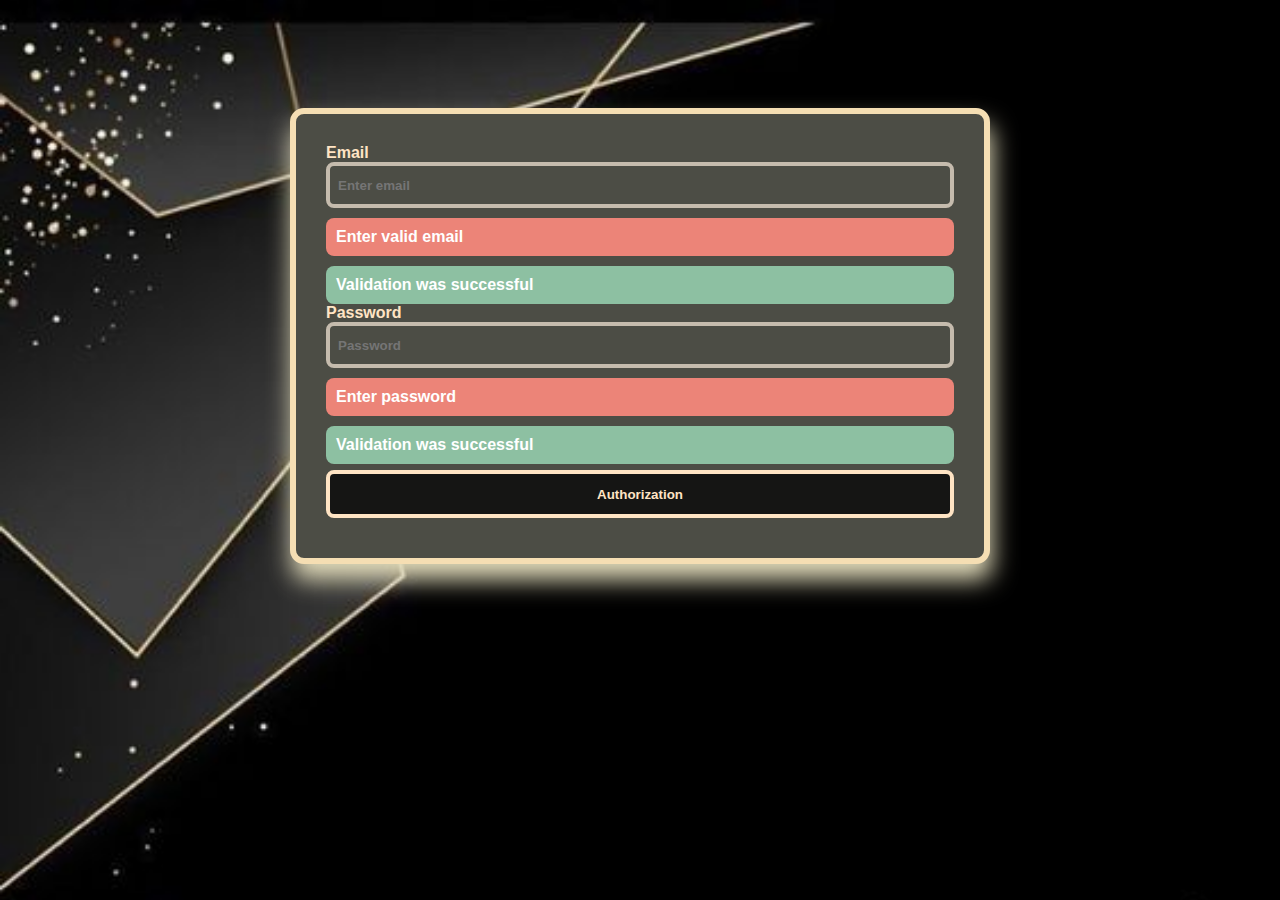
<file: index.html>
<!DOCTYPE html>
<html Lang="en">

<head>
    <meta charset="UTF-8">
    <meta http-equiv="X-UA-Compatible" content="IE=edge">
    <meta name="viewport" content="width=device-width, initial-scale=1.0">
    <title>NinoTkemaladze</title>
    <link rel="stylesheet" href="./assets/css/style.css">
    <link href="https://cdn.jsdelivr.net/npm/bootstrap@5.3.0-alpha1/dist/css/bootstrap.min.css" rel="stylesheet"
        integrity="sha384-GLhlTQ8iRABdZLl6O3oVMWSktQOp6b7In1Zl3/Jr59b6EGGoI1aFkw7cmDA6j6gD" crossorigin="anonymous">
    <script src="https://cdn.jsdelivr.net/npm/bootstrap@5.3.0-alpha1/dist/js/bootstrap.bundle.min.js"
        integrity="sha384-w76AqPfDkMBDXo30jS1Sgez6pr3x5MlQ1ZAGC+nuZB+EYdgRZgiwxhTBTkF7CXvN"
        crossorigin="anonymous"></script>


    <style>
        body {
            font-family: Arial, sans-serif;
            background-image: url(./images/backgr-2.png);

            background-size: cover;
            padding-top: 100px;

        }

        .container {
            max-width: 700px;
            margin: 0 auto;
            padding: 30px;
            padding-bottom: 40px;
            background-color: #4c4d45;
            border: 6px solid wheat;
            border-radius: 14px;
            box-shadow: 2px 16px 24px rgb(225, 219, 186);

        }

        .form-group label {
            font-weight: bold;
            color: bisque;
        }

        .form-control {
            width: 100%;
            font-weight: bold;
            height: 46px;
            padding: 8px;
            border: 2px solid #ccc;
            border-radius: 8px;
            transition: border-color 0.3s;
            border: 4px solid rgb(197, 187, 173);
        }

        .form-control:focus {

            background-color: rgb(212, 206, 191);
        }

        .btn-primary {

            height: 48px;
            width: 100%;
            margin-top: 6px;
            padding: 10px;
            border: 4px solid bisque;
            background-color: rgb(21, 21, 20);
            color: bisque;
            font-weight: bold;
            border-radius: 8px;
            cursor: pointer;
            transition: background-color 0.3s;
            outline: none;
        }

        .btn-primary:hover {
            background-color: rgb(171, 165, 153);
            color: black;
            font-weight: bold;
            border: 4px solid black;
            outline: none;
        }

        .alert {

            margin-top: 10px;
            padding: 10px;
            border-radius: 8px;

        }

        .alert-danger {
            background-color: #ec8478;
            color: #ffffff;
        }

        .alert-success {
            background-color: #8dc0a2;
            color: #fff;
        }
    </style>

</head>

<body>
    <div class="container mt-5">
        <div class="row justify-content-center">
            <div class="col-md-6 col-12">
                <form>
                    <div class=" form-group mb-3">
                        <label for="email" class="mb-2">Email</label>
                        <input type="text" placeholder="Enter email" class="form-control mb-1" id="email">
                    </div>

                    <div class="alert alert-danger d-none" id="danger">
                        <strong>Enter valid email</strong>
                    </div>

                    <div class="alert alert-success d-none" id="success">
                        <strong>Validation was successful</strong>
                    </div>
                    <div class="form-group mb-3">
                        <label for="password" class="mb-2">Password</label>
                        <input type="password" placeholder="Password" class="form-control" id="password">

                        <div class="alert alert-danger d-none" id="passwordDanger">
                            <strong>Enter password</strong>
                        </div>

                        <div class="alert alert-success d-none" id="passwordSuccess">
                            <strong>Validation was successful</strong>
                        </div>
                    </div>
                    <div class="d-grid ">
                        <input type="button" value="Authorization" class="btn btn-primary" onclick="validate()">
                    </div>
                </form>
            </div>
        </div>
    </div>
</body>

<script>

    function validate() {
        var email = document.getElementById("email").value;
        var password = document.getElementById("password").value;

        var regexp = new RegExp("^[a-zA-Z]+@[a-z]{2,5}\\.[a-z]{2,3}$", "gim");

        if (!regexp.test(email)) {
            document.getElementById('danger').classList.remove("d-none");
            document.getElementById("success").classList.add("d-none");
        } else {
            document.getElementById('danger').classList.add("d-none");
            document.getElementById("success").classList.remove("d-none");

            if (password.length === 0) {
                document.getElementById("passwordDanger").classList.remove("d-none");
                document.getElementById("passwordSuccess").classList.add("d-none");
            } else {
                document.getElementById("passwordDanger").classList.add("d-none");
                document.getElementById("passwordSuccess").classList.remove("d-none");

                var delayTime = 1000; // 1 seconds
                setTimeout(function () {
                    window.location.href = "index1.html";
                }, delayTime);


            }
        }
    }


</script>

</html>
</file>
<file: assets/css/style.css>
@font-face {
      font-family: Manrope;
      src: url(../../fonts/Roboto-Regular.ttf)
  }

  @font-face {
      font-family: Open Sans;
      src: url(../../fonts/Roboto-Regular.ttf)
  }


  * {
      box-sizing: border-box;
  }


  /*   ---------authorization ---------*/


  .custom-navbar-toggler span {
      display: block;
      width: 10px;
      height: 2px;
      background-color: #333;
      margin-bottom: 2q;
      transition: background-color 0.3s;

  }

  .btn1,
  .btn2 {
      width: 100px;
      height: 25px;
      gap: 8p;

      font-family: Roboto;
      font-size: 18px;
      font-weight: 400;
      line-height: 21px;
      letter-spacing: 0px;
      text-align: left;
      border: none;
      background-color: transparent;
  }

  @media (max-width: 767px) {
      .hide-on-small {
          display: none;
      }
  }



  .hr1 {
      border: 1px solid #E3E3E3;
  }

  .ul-1 {
      display: flex;
      justify-content: space-between;
  }

  .ul-1 li {
      display: inline-block;

      font-family: Open Sans;
      font-size: 16px;
      font-weight: 400;
      line-height: 24px;
      letter-spacing: 0px;
      text-align: left;
      color: #000000;
  }


  .collection {
      font-family: Roboto;
      font-size: 74px;
      font-weight: 300;
      line-height: 55px;
      letter-spacing: 0px;
      text-align: left;
      color: #000000;
      margin-top: 34px;
  }


  .you {
      font-family: Roboto;
      font-size: 30px;
      font-weight: 400;
      line-height: 55px;
      letter-spacing: 0em;
      text-align: left;
      margin-top: 36px;
  }


  .btn-black {
      width: 223px;
      height: 72px;
      top: 591px;
      left: 304px;
      padding: 19px 26px 19px 26px;
      gap: 8px;
      background-color: #1E2832;
      margin-top: 30px;

      font-family: Roboto;
      font-size: 29px;
      font-weight: 400;
      line-height: 34px;
      letter-spacing: 0px;
      text-align: left;
      color: #FFFFFF;
  }

  @media (max-width: 767px) {
      .collection {
          font-size: 54px;
      }

      .you {
          font-size: 22px;
      }

      .btn-black {
          height: 66px;
          font-size: 24px;
          padding-bottom: 12px;
      }
  }

  .text-vertical {
      position: absolute;
      writing-mode: vertical-rl;
      transform: rotate(180deg);
      transform-origin: center bottom;
      left: 16px;
      top: 624px;
  }

  @media screen and (max-width: 768px) {

      .text-vertical {
          top: 570px;
      }
  }

  .text-vertical p {
      font-family: Roboto;
      font-size: 34px;
      font-weight: 400;
      line-height: 40px;
      letter-spacing: 0px;
      text-align: center;

  }

  .h6 {
      font-family: Open Sans;
      font-size: 16px;
      font-weight: 600;
      line-height: 22px;
      letter-spacing: 0px;
      text-align: left;
      color: #000000;
  }

  .prod p {
      font-family: Open Sans;
      font-size: 16px;
      font-weight: 600;
      line-height: 22px;
      letter-spacing: 0px;
      text-align: left;
  }

  #btn2 {
      width: 92px;
      height: 32px;
      padding: 5px 15px 5px 15px;
      gap: 4px;
      background-color: #1E2832;

      font-family: Open Sans;
      font-size: 16px;
      font-weight: 400;
      line-height: 22px;
      letter-spacing: 0px;
      text-align: left;
      color: #FFFFFF;

  }

  /*  ---fifth bunner ------*/

  .bg-container {
      background-image: url("../../images/backgroundImg.png");
      background-size: cover;
      background-repeat: no-repeat;

  }

  .text-zara {
      padding-top: 170px;
      font-family: Roboto;

      font-weight: 400;
      line-height: 40px;
      letter-spacing: 0em;
      text-align: left;
  }

  .text-zara p {
      font-family: Roboto;
      font-size: 26px;
      font-weight: 400;
      line-height: 40px;
      letter-spacing: 0em;
      text-align: left;
      color: #FFFFFF;
      padding-top: 40px;
  }


  .btn-5 {
      width: 237px;
      height: 72px;
      padding: 19px 26px 19px 26px;
      gap: 8px;
      color: #1E2832;
      margin-top: 40px;
  }

  @media screen and (max-width: 768px) {

      .text-zara p {
          font-size: 20px;
      }
  }


  /* -----------------sixth bunner ----------------*/

  .h-5 {
      padding-top: 80px;
      font-family: Roboto;
      font-size: 50px;
      font-weight: 500;
      line-height: 59px;
      letter-spacing: 0px;
      text-align: center;
  }

  #btn2-1 {
      width: 93px;
      height: 32px;
      padding: 5px 15px 5px 15px;
      gap: 4px;
      background-color: #1E2832;

      font-family: Open Sans;
      font-size: 16px;
      font-weight: 400;
      line-height: 22px;
      letter-spacing: 0px;
      text-align: left;

      color: #FFFFFF;
  }

  .h-6 {
      font-family: Roboto;
      font-size: 50px;
      font-weight: 500;
      line-height: 59px;
      letter-spacing: 0px;
      text-align: center;
      color: 000000;
  }

  .h2-7 {
      display: flex;
      justify-content: center;
      padding-bottom: 40px;
  }

  input {
      width: 643px;
      height: 32px;
      border: none;
      border-bottom: 2px solid #000000;
      background: transparent;
      padding-left: 10px;
  }

  #btn-subm {
      width: 91px;
      height: 32px;
      padding: 0px 16px 0px 16px;
      gap: 4px;
      border: none;
      background: transparent;
      padding-bottom: 10px;
      border-bottom: 2px solid #1E2832;
  }

  /* ----------------- footer----------------*/

  .ul-f li {

      text-decoration: none;
      list-style: none;


      font-family: Open Sans;
      font-size: 14px;
      font-weight: 400;
      line-height: 24px;
      letter-spacing: 0px;
      text-align: left;
      color: #1E2832;
  }

  .ul-f li:nth-child(1) {
      font-family: Open Sans;
      font-size: 16px;
      font-weight: 600;
      line-height: 22px;
      letter-spacing: 0px;
      text-align: left;
      color: #000000;
      padding-bottom: 12px;
  }

  @media screen and (max-width: 768px) {
      .span-footer {
          font-size: 15px;
      }

      .ul-f {
          padding-top: 30px;
      }
  }

  .footer-1 {

      flex-direction: row;
      background-color: black;

      align-items: center;

  }

  .footer-1 p {
      color: #FFFFFF;

  }

  .btn-f {
      background-color: transparent;
      outline: none;
      border: none;
      width: 150px;
      height: 32px;
      padding: 5px 15px 5px 15px;
      gap: 4px;
      color: #FFFFFF;
  }


  /* -----------------products ------------------------------*/

  .product {
      border: 1px solid #ccc;
      padding: 20px;
      height: 100%;
      margin: 4px;
      display: flex;
      flex-direction: column;
      justify-content: space-between;
  }

  .product img {
      max-width: 100%;
      height: auto;
  }

  .info {
      display: flex;
      justify-content: space-between;
      width: 100%;
      margin-top: 10px;
  }

  .title {
      font-weight: bold;
  }

  .price {
      color: green;
      align-self: flex-end;
  }
</file>
